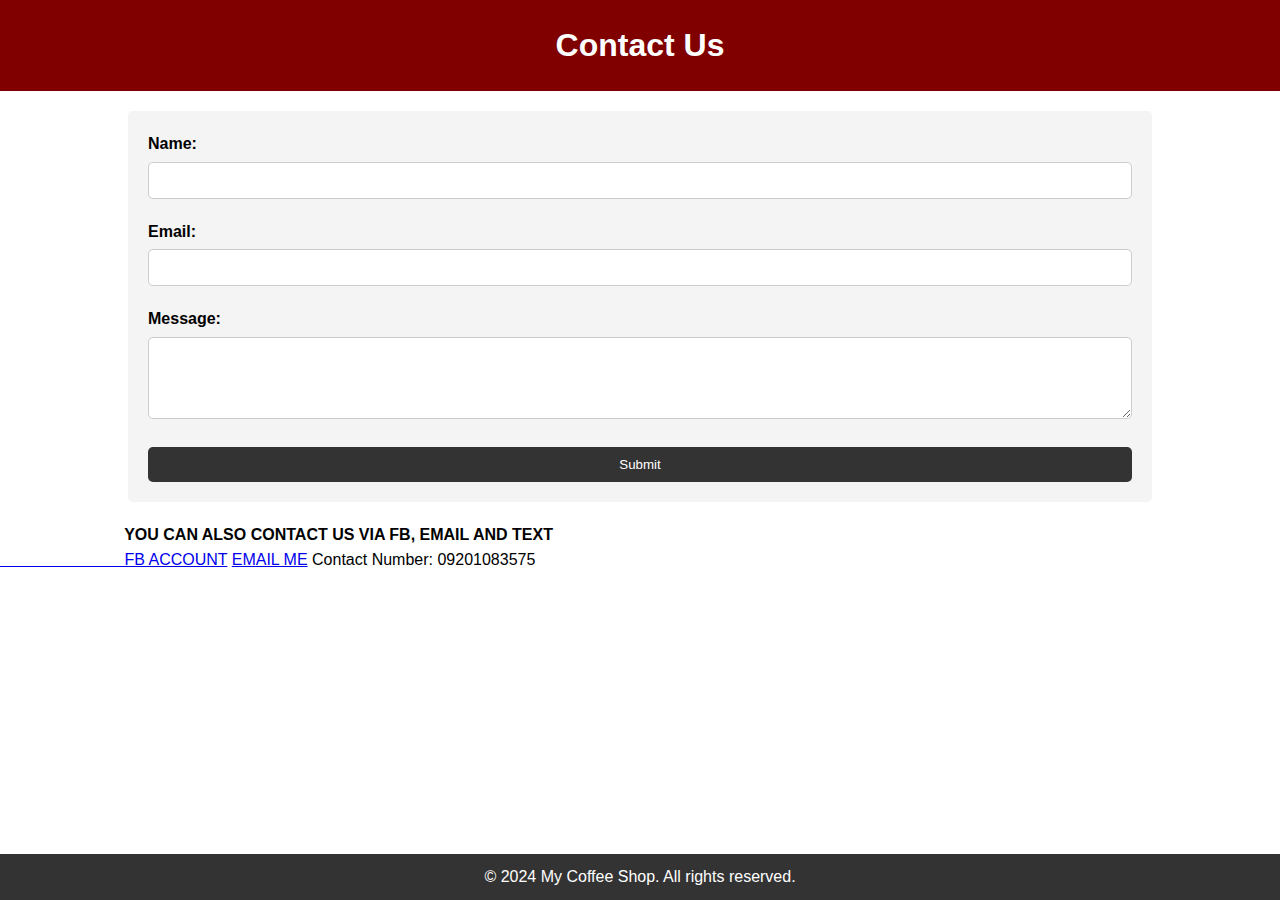
<file: HOMEPAGE.html>
<!DOCTYPE html>
<html lang="en">
<head>
  <meta charset="UTF-8">
  <meta name="viewport" content="width=device-width, initial-scale=1.0">
  <title>Contact Us</title>
  <link rel="stylesheet" href="HOMEPAGE.css">
</head>
<body>

  <header>
    <h1>Contact Us</h1>
  </header>

  <div class="container">
    <form action="#" method="post">
      <div class="form-group">
        <label for="name">Name:</label>
        <input type="text" id="name" name="name" required>
      </div>
      <div class="form-group">
        <label for="email">Email:</label>
        <input type="email" id="email" name="email" required>
      </div>
      <div class="form-group">
        <label for="message">Message:</label>
        <textarea id="message" name="message" rows="4" required></textarea>
      </div>
      <button type="submit">Submit</button>
    </form>
  </div>
</div>
    
    <b><p>&ensp;&ensp;&ensp;&ensp;&ensp;&ensp;&ensp;&ensp;&ensp;&ensp;&ensp;&ensp;&ensp;&ensp;&ensp;
        YOU CAN ALSO CONTACT US VIA FB, EMAIL AND TEXT</p></b>
        <a href="https://www.facebook.com/profile.php?id=100005093537100">&ensp;&ensp;&ensp;&ensp;&ensp;&ensp;&ensp;&ensp;&ensp;&ensp;&ensp;&ensp;&ensp;&ensp;&ensp;
            FB ACCOUNT</a>
            <a href="edwardespanyol12@gmail.com">EMAIL ME</a>
            Contact Number: 09201083575


  <footer>
    <p>&copy; 2024 My Coffee Shop. All rights reserved.</p>
  </footer>

</body>
</html>
</file>
<file: HOMEPAGE.css>
* {
    margin: 0;
    padding: 0;
    box-sizing: border-box;
  }
  
  body {
    font-family: Arial, sans-serif;
    line-height: 1.6;
  }
  
  header {
    background: maroon;
    color: #fff;
    padding: 20px;
    text-align: center;
  }
  
  .container {
    width: 80%;
    margin: 20px auto;
  }
  
  form {
    background: #f4f4f4;
    padding: 20px;
    border-radius: 5px;
  }
  
  .form-group {
    margin-bottom: 20px;
  }
  
  label {
    display: block;
    font-weight: bold;
  }
  
  input[type="text"],
  input[type="email"],
  textarea {
    width: 100%;
    padding: 10px;
    margin-top: 5px;
    border: 1px solid #ccc;
    border-radius: 5px;
  }
  
  button {
    display: block;
    width: 100%;
    padding: 10px;
    background: #333;
    color: #fff;
    border: none;
    border-radius: 5px;
    cursor: pointer;
  }
  
  button:hover {
    background: #555;
  }
  
  footer {
    background: #333;
    color: #fff;
    text-align: center;
    padding: 10px;
    position: fixed;
    bottom: 0;
    width: 100%;
  }
</file>
